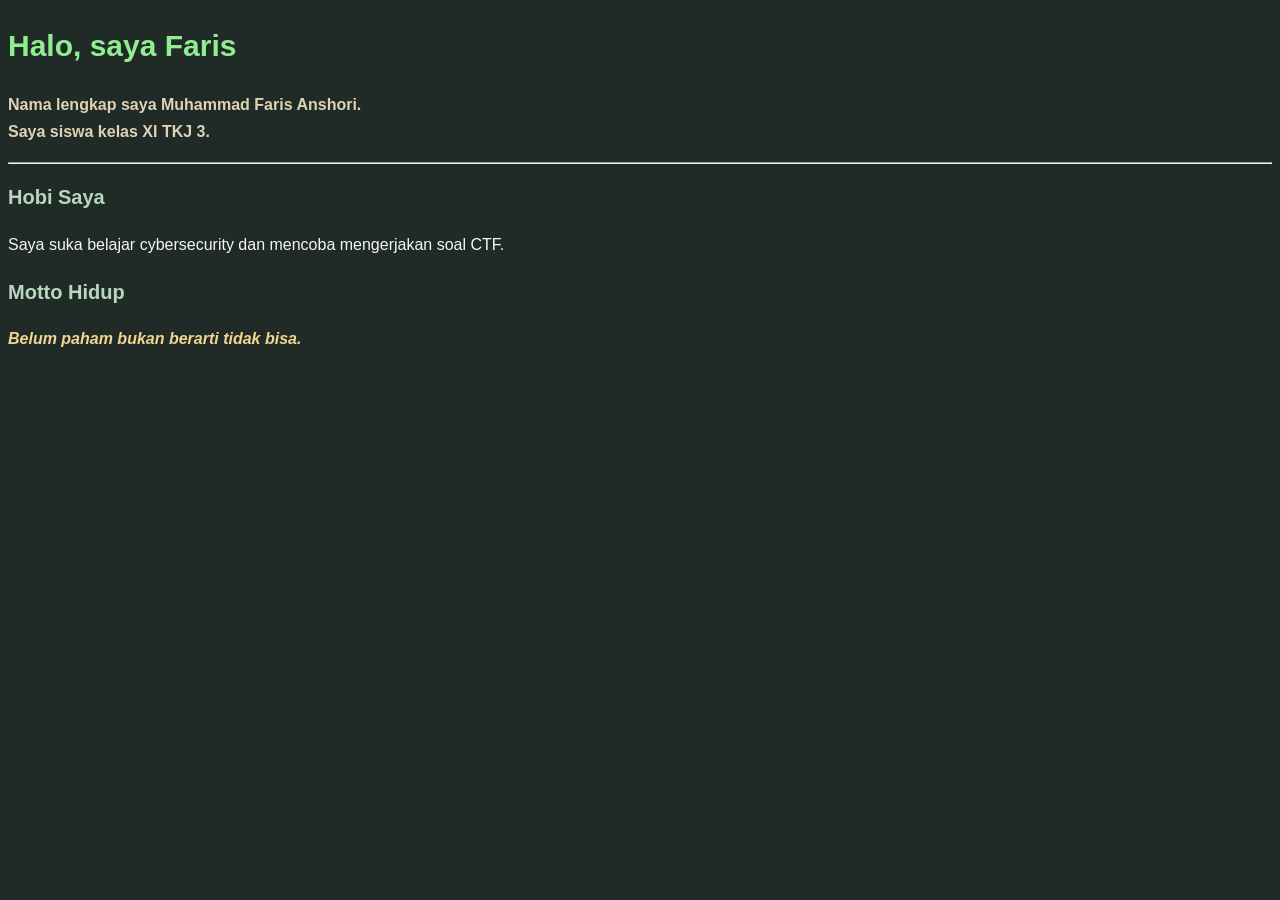
<file: BiodataDiri/index.html>
<!DOCTYPE html>
<html lang="id">
<head>
  <meta charset="UTF-8">
  <meta name="viewport" content="width=device-width, initial-scale=1.0">
  <title>Kenalan dengan Faris</title>
  <link rel="stylesheet" href="style.css">
</head>
<body>
  <h1 id="judul-profil">Halo, saya Faris</h1>
  <p class="perkenalan">
    Nama lengkap saya Muhammad Faris Anshori.<br>
    Saya siswa kelas XI TKJ 3.
  </p>

  <hr>

  <h2>Hobi Saya</h2>
  <p>Saya suka belajar cybersecurity dan mencoba mengerjakan soal CTF.</p>

  <h2>Motto Hidup</h2>
  <p class="motto"><em>Belum paham bukan berarti tidak bisa.</em></p>
</body>
</html>
</file>
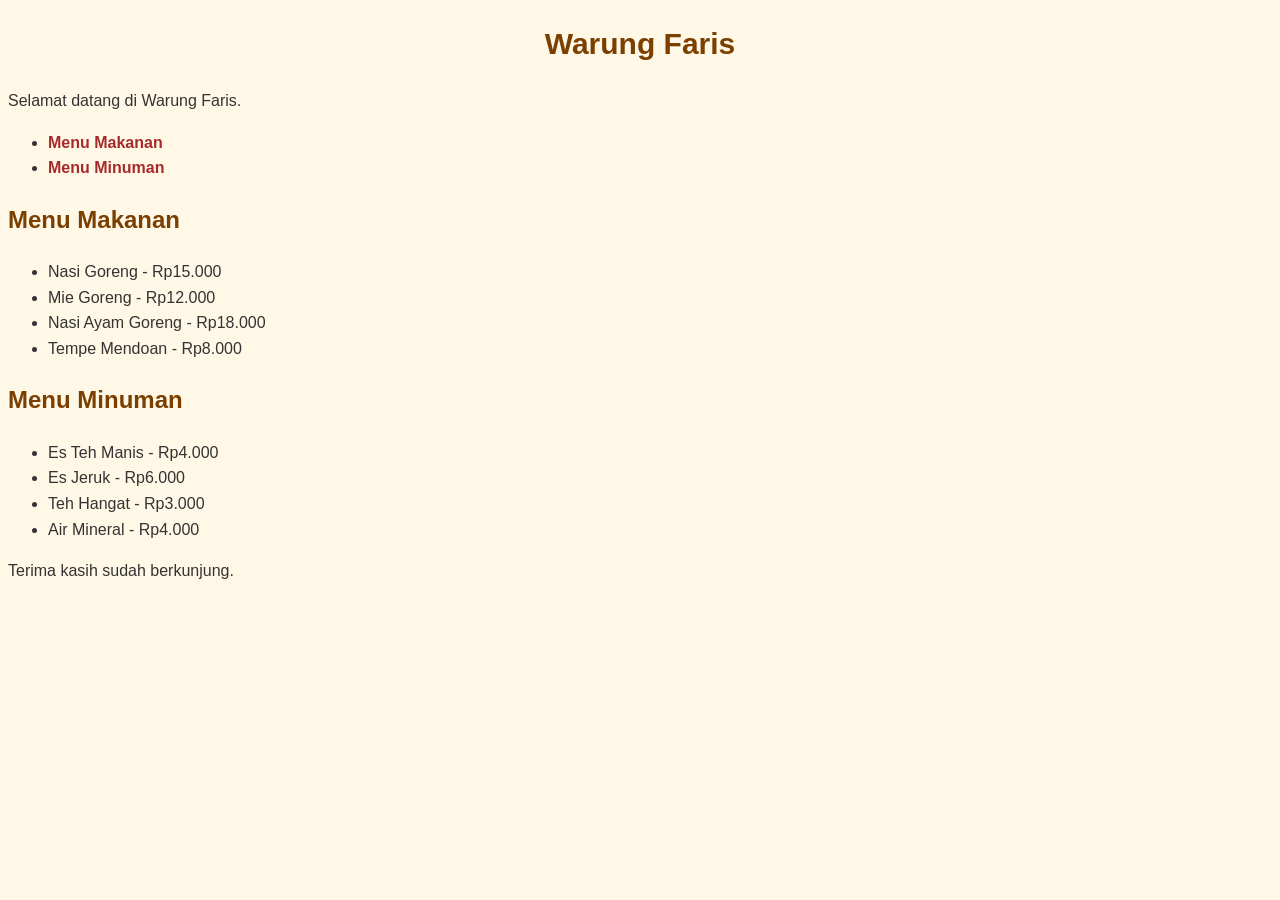
<file: Warung/index.html>
<!DOCTYPE html>
<html lang="id">
<head>
  <meta charset="UTF-8">
  <meta name="viewport" content="width=device-width, initial-scale=1.0">
  <title>Menu Warung Faris</title>
  <link rel="stylesheet" href="style.css">
</head>
<body>
  <header>
    <h1>Warung Faris</h1>
    <p>Selamat datang di Warung Faris.</p>
    <nav>
      <ul>
        <li><a href="#makanan">Menu Makanan</a></li>
        <li><a href="#minuman">Menu Minuman</a></li>
      </ul>
    </nav>
  </header>

  <section id="makanan">
    <h2>Menu Makanan</h2>
    <ul>
      <li>Nasi Goreng - Rp15.000</li>
      <li>Mie Goreng - Rp12.000</li>
      <li>Nasi Ayam Goreng - Rp18.000</li>
      <li>Tempe Mendoan - Rp8.000</li>
    </ul>
  </section>

  <section id="minuman">
    <h2>Menu Minuman</h2>
    <ul>
      <li>Es Teh Manis - Rp4.000</li>
      <li>Es Jeruk - Rp6.000</li>
      <li>Teh Hangat - Rp3.000</li>
      <li>Air Mineral - Rp4.000</li>
    </ul>
  </section>

  <p>Terima kasih sudah berkunjung.</p>
</body>
</html>
</file>
<file: BiodataDiri/style.css>
body {
  font-family: Verdana, sans-serif;
  line-height: 1.7;
  background-color: #202b28;
}

h2 {
  color: #b9d6c0;
  font-size: 20px;
}

p {
  color: whitesmoke;
  font-size: 16px;
}

.perkenalan {
  color: #e0d3b5;
  font-weight: bold;
}

.motto {
  color: #f1d590;
  font-weight: bold;
}

#judul-profil {
  color: lightgreen;
  font-size: 30px;
  text-align: left;
}
</file>
<file: Warung/style.css>
body {
  font-family: Arial, sans-serif;
  font-size: 16px;
  line-height: 1.6;
  background-color: #fff8e7;
}

h1, h2 {
  font-family: Arial, sans-serif;
  color: #7b3f00;
}

h1 {
  font-size: 30px;
  text-align: center;
}

h2 {
  font-size: 24px;
}

p {
  color: #333333;
}

nav a {
  color: brown;
  font-weight: bold;
  text-decoration: none;
}

nav a:hover {
  color: white;
  background-color: #7b3f00;
}

ul > li {
  color: #333333;
}
</file>
